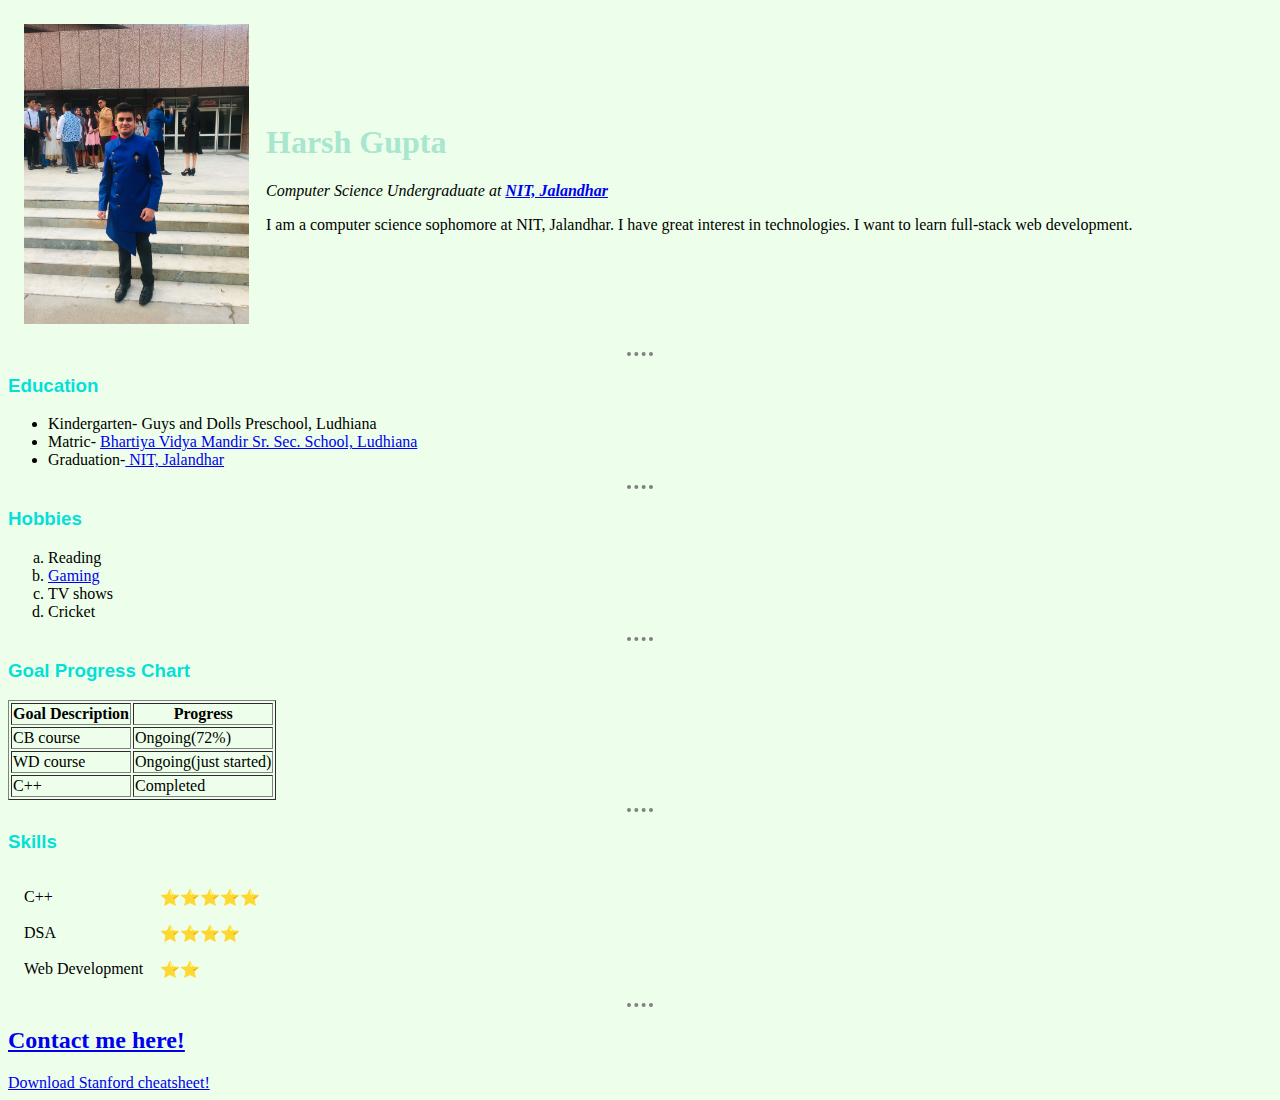
<file: index.html>
<!DOCTYPE html>
<html lang="en" dir="ltr">

<head>
  <meta charset="utf-8">
  <title>Harsh's Personal site</title>
  <link rel="stylesheet" href="styles.css">
</head>

<body>
  <table cellspacing="15">
    <tr>
      <td>
      <img src="harsh.jpg" alt="Harsh's profile picture" height="300"></td>
      <td>
      <h1> Harsh Gupta</h1>
      <p> <em>Computer Science Undergraduate at <strong><a href="https://www.nitj.ac.in/">NIT, Jalandhar</a></strong></em> </p>
      <p>I am a computer science sophomore at NIT, Jalandhar. I have great interest in technologies. I want to learn full-stack web development.</p>
    </tr>
  </table>
  <hr size="3" /></td>
  <h3> Education </h3>
  <ul>
    <li>Kindergarten- Guys and Dolls Preschool, Ludhiana </li>
    <li>Matric- <a href="http://bvmusn.com/"> Bhartiya Vidya Mandir Sr. Sec. School, Ludhiana</a></li>
    <li> Graduation-<a href="https://www.nitj.ac.in/"> NIT, Jalandhar</a></li>
  </ul>
  <hr size="3">
  <h3>Hobbies</h3>
  <ol type="a">
    <li>Reading</li>
    <li><a href="https://store.steampowered.com/">Gaming</a></li>
    <li>TV shows</li>
    <li>Cricket</li>
    </ol>
  <hr size="3">
  <h3>Goal Progress Chart</h3>
  <table border="1">
    <thead>
      <tr>
        <th>Goal Description</th>
        <th>Progress</th>
      </tr>
    </thead>
    <tbody>
      <tr>
        <td>CB course</td>
        <td>Ongoing(72%)</td>
      </tr>
      <tr>
      <td>WD course</td>
      <td>Ongoing(just started)</td>
      </tr>
      <tr>
        <td>C++</td>
        <td>Completed</td>
      </tr>
    </tbody>
  </table>
  <hr size="3">
  <h3>Skills</h3>
  <table cellspacing="15">
    <tr>
      <td>C++</td>
      <td>⭐⭐⭐⭐⭐</td>
    </tr>
    <tr>
      <td>DSA</td>
      <td>⭐⭐⭐⭐</td>
    </tr>
    <tr>
      <td>Web Development</td>
      <td>⭐⭐</td>
    </tr>
  </table>
  <hr size="3">
  <h2><a href="contact.html"><strong>Contact me here!</strong></a></h2>
  <a href="https://web.stanford.edu/group/csp/cs21/htmlcheatsheet.pdf" download>Download Stanford cheatsheet!</a>
</body>

</html>
</file>
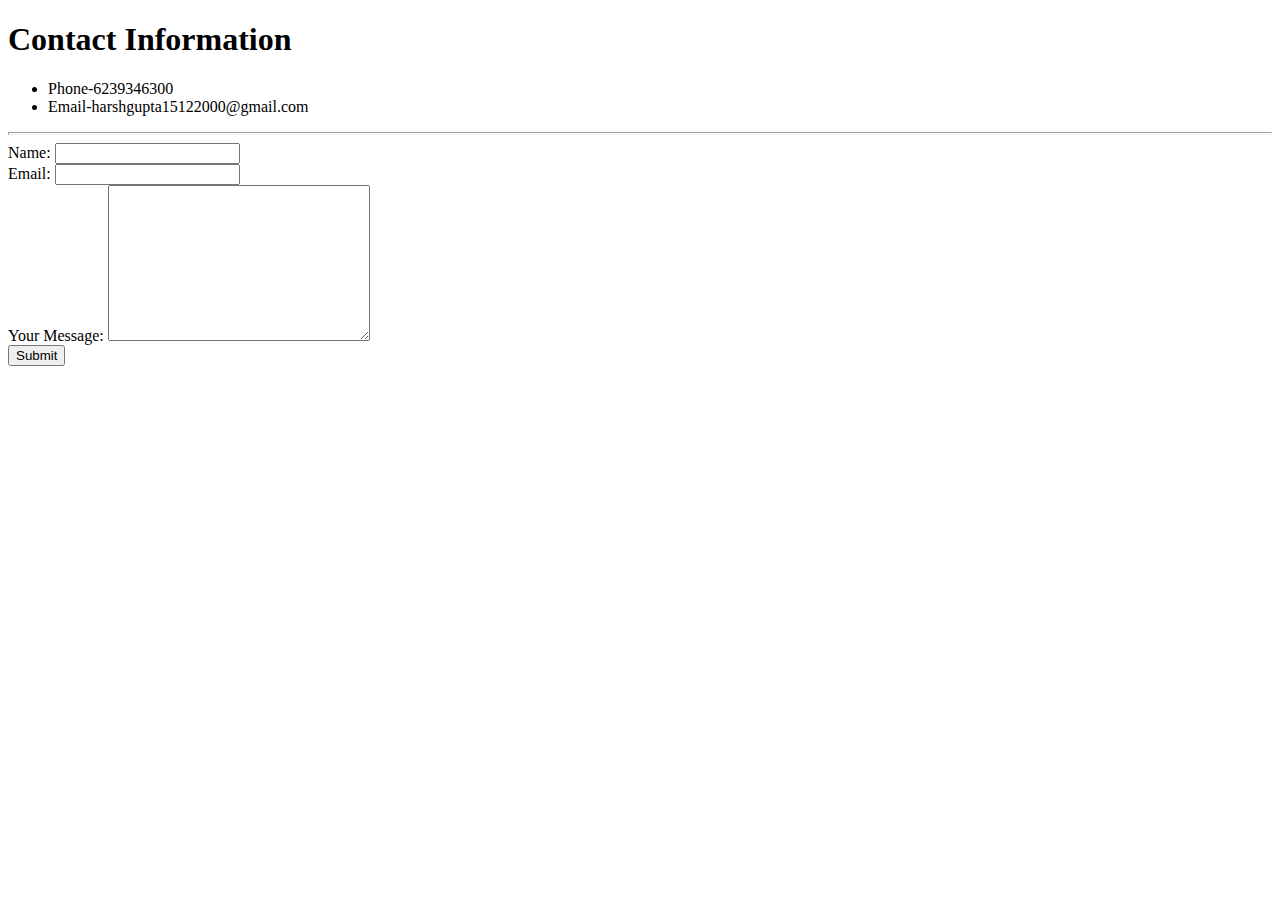
<file: contact.html>
<!DOCTYPE html>
<html lang="en" dir="ltr">
  <head>
    <meta charset="utf-8">
    <title>Contact Harsh Gupta</title>
  </head>
  <body>
    <h1>Contact Information</h1>
    <ul>
      <li>Phone-6239346300</li>
      <li>Email-harshgupta15122000@gmail.com</li>
    </ul>
    <hr size="3">
    <form action="mailto:harshgupta15122000@gmail.com" method="post" enctype="text/plain">
      <label>Name:</label>
      <input type="text" name="Name-" value=""><br>
      <label>Email:</label>
      <input type="email" name="Email-" value=""><br>
      <label>Your Message:</label>
      <textarea name="Message-" rows="10" cols="30"></textarea><br>
      <input type="submit" name="">
    </form>

  </body>
</html>
</file>
<file: styles.css>
body{
  background-color: #edffea;
}
hr{
  border-style: none;
  border-top-style: dotted;
  height: 0;
  width: 2%;
  border-color: grey;
  border-width: 4px;
}
h1{
  color: #a8e6cf;
  font-family: serif;
}
h3{
  color: #05dfd7;
  font-family: sans-serif;
}
.circular{
  border-radius: 100%;
}
</file>
